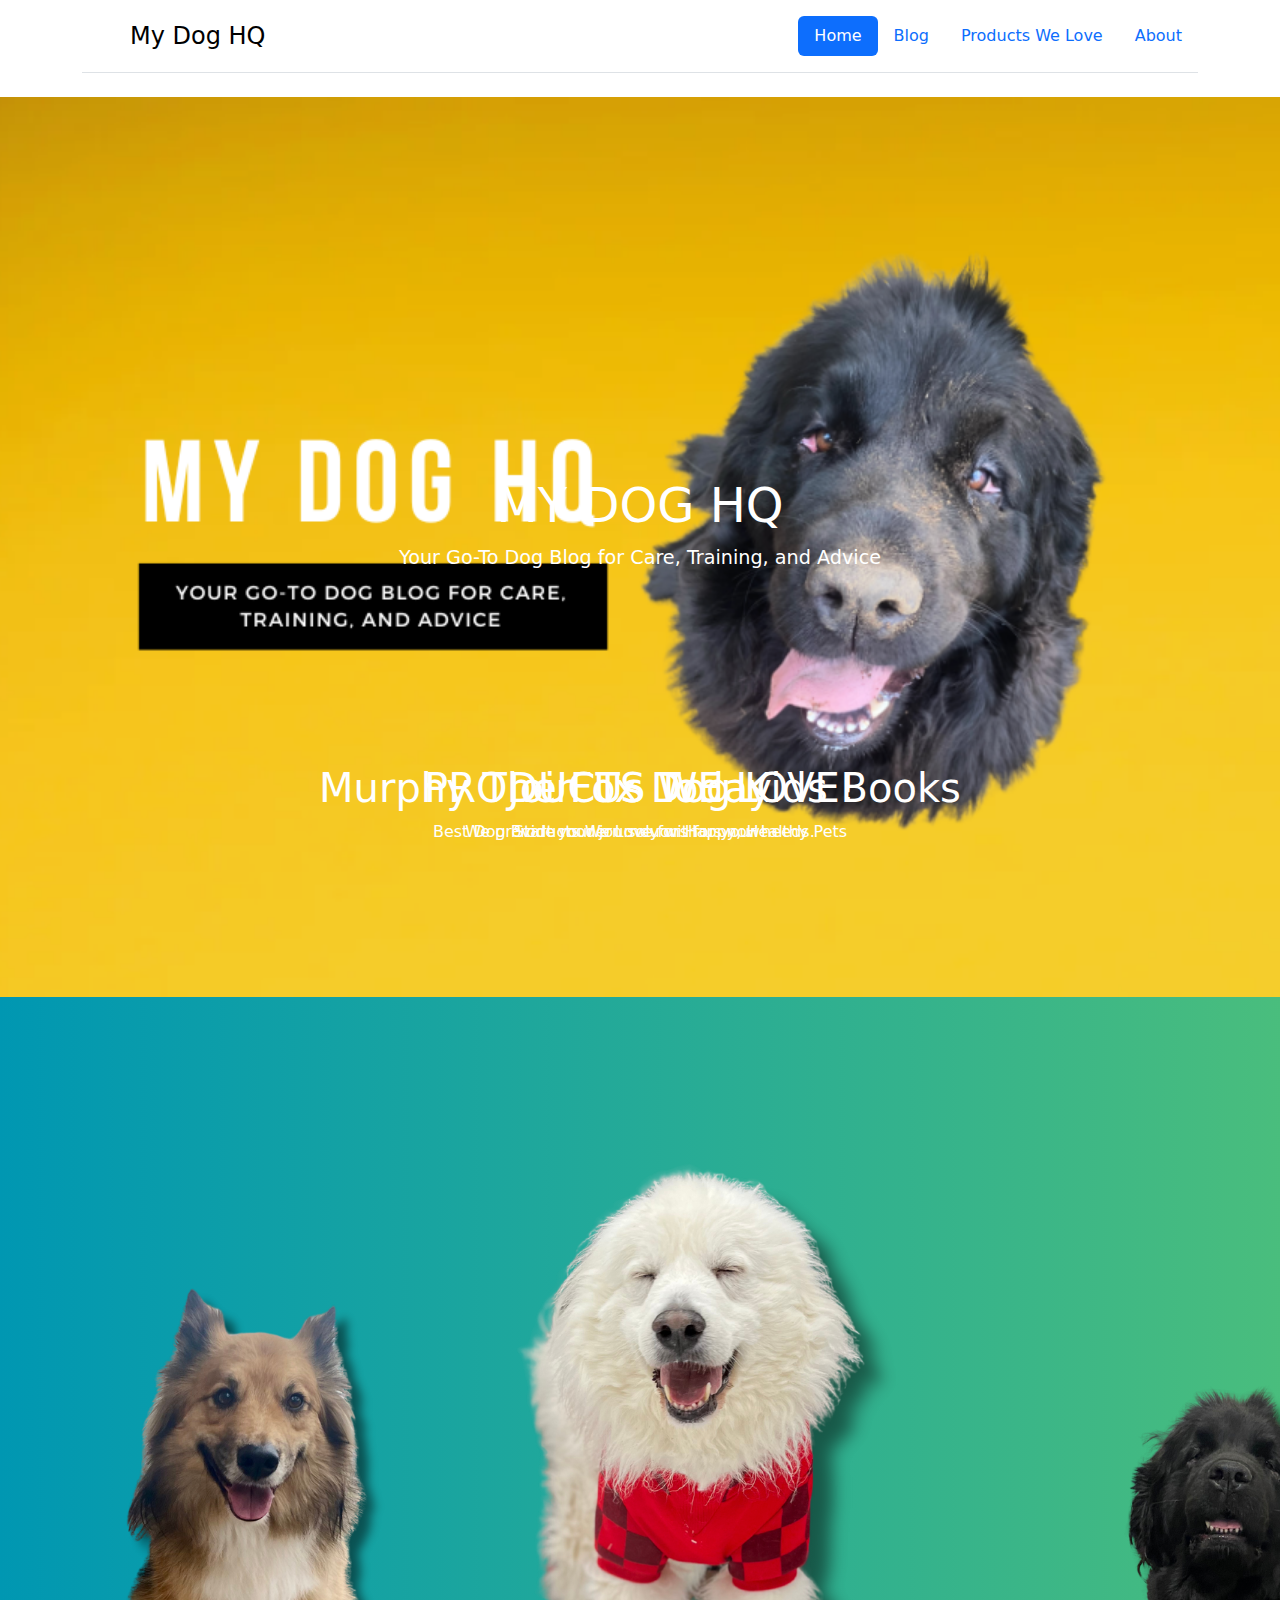
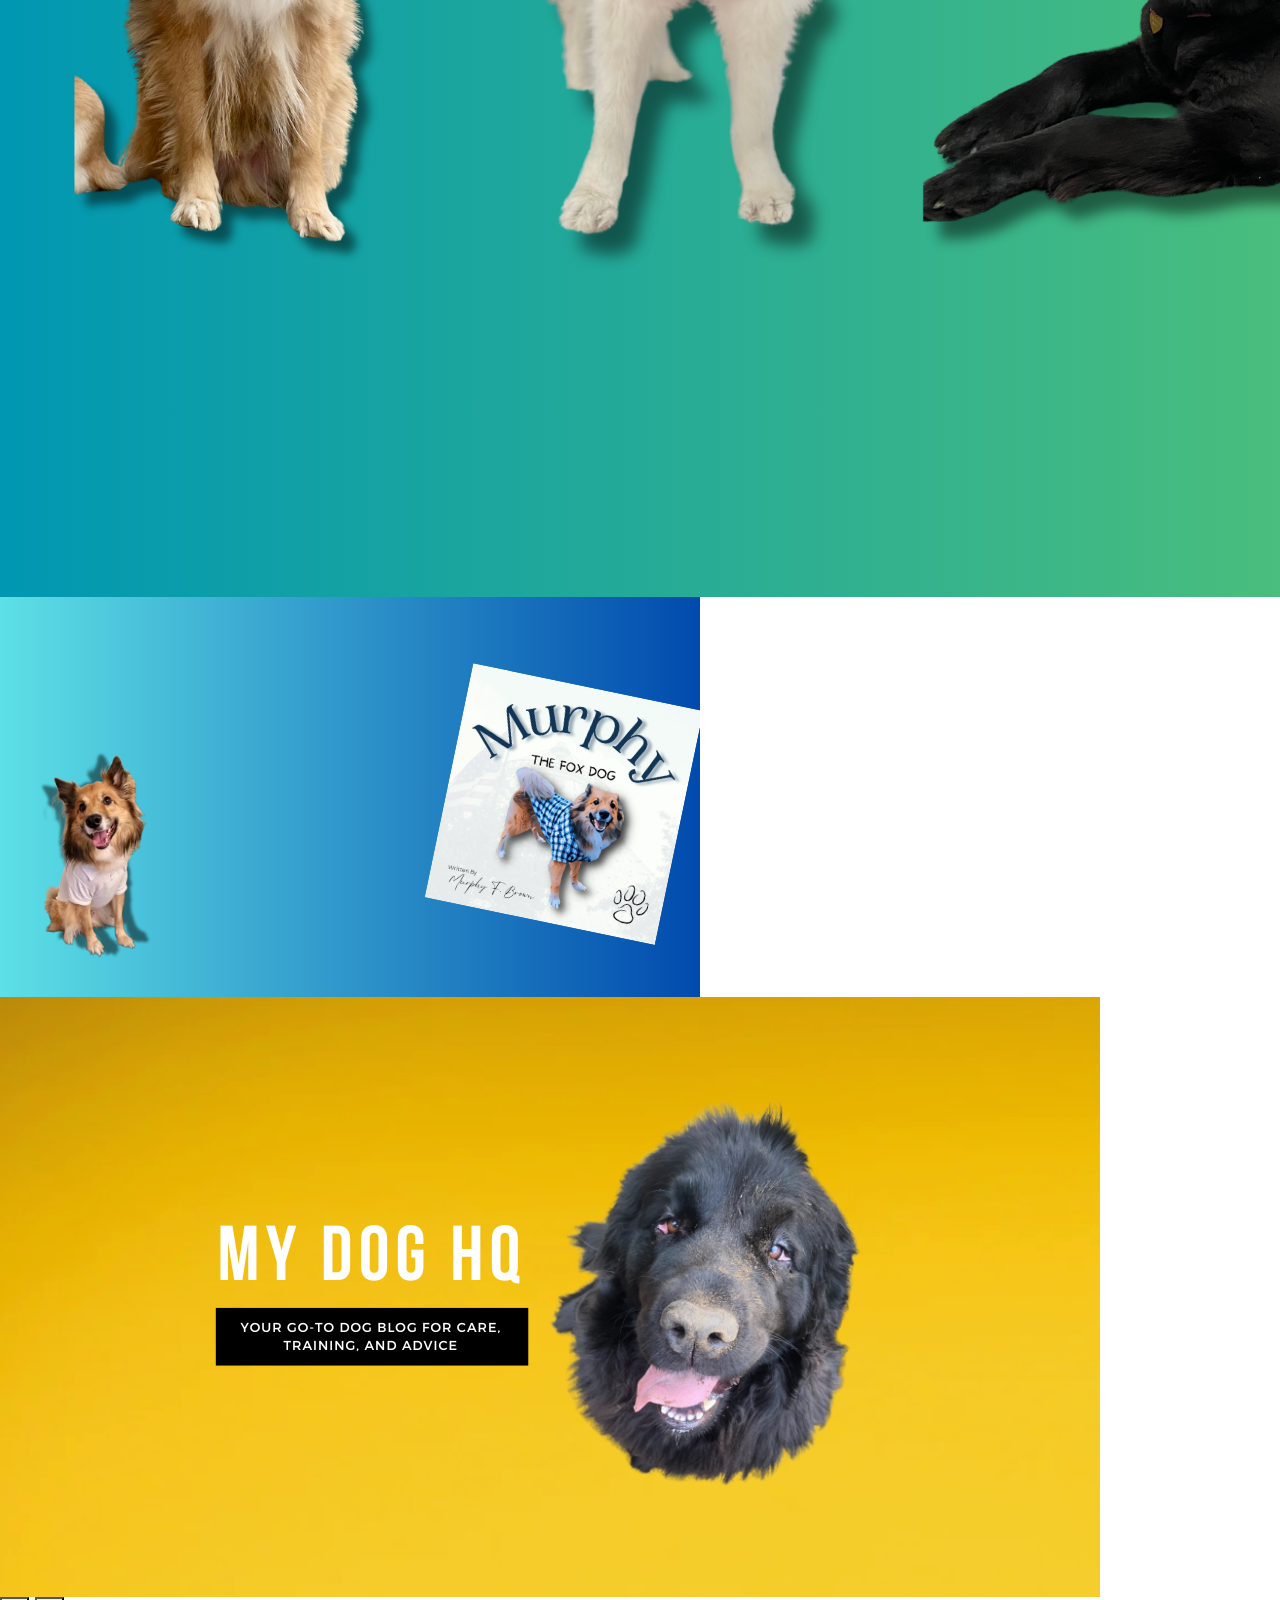
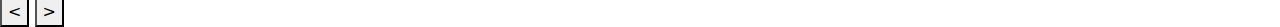
<file: index.html>
<!DOCTYPE html>
<html lang="en">

<head>
    <meta charset="UTF-8">
    <meta name="description" content="Discover the top-rated pergolas for your outdoor space. Explore and compair top brands of the best pergolas designed to enhance your backyard aesthetics and functionality.">
    <meta name="viewport" content="width=device-width, initial-scale=1.0, user-scalable=no">
    <title>My Dog HQ</title>
    <link href="https://cdn.jsdelivr.net/npm/bootstrap@5.3.3/dist/css/bootstrap.min.css" rel="stylesheet" integrity="sha384-QWTKZyjpPEjISv5WaRU9OFeRpok6YctnYmDr5pNlyT2bRjXh0JMhjY6hW+ALEwIH" crossorigin="anonymous">
    <script src="https://cdn.jsdelivr.net/npm/bootstrap@5.3.3/dist/js/bootstrap.bundle.min.js" integrity="sha384-YvpcrYf0tY3lHB60NNkmXc5s9fDVZLESaAA55NDzOxhy9GkcIdslK1eN7N6jIeHz" crossorigin="anonymous"></script>
    <link rel="stylesheet" href="./stylesheet.css">

    <link href="https://cdn.jsdelivr.net/npm/bootstrap@5.3.3/dist/css/bootstrap.min.css" rel="stylesheet" integrity="sha384-QWTKZyjpPEjISv5WaRU9OFeRpok6YctnYmDr5pNlyT2bRjXh0JMhjY6hW+ALEwIH" crossorigin="anonymous">
    <script src="https://cdn.jsdelivr.net/npm/bootstrap@5.3.3/dist/js/bootstrap.bundle.min.js" integrity="sha384-YvpcrYf0tY3lHB60NNkmXc5s9fDVZLESaAA55NDzOxhy9GkcIdslK1eN7N6jIeHz" crossorigin="anonymous"></script>

</head>


<header>
    <div class="container">
        <header class="d-flex flex-wrap justify-content-center py-3 mb-4 border-bottom">
          <a href="./index.html" class="d-flex align-items-center mb-3 mb-md-0 me-md-auto link-body-emphasis text-decoration-none">
            <svg class="bi me-2" width="40" height="32"><use img src="./images/Murphy Logo.png"></use></svg>
            <span class="fs-4">My Dog HQ</span>
          </a>
    
          <ul class="nav nav-pills">
            <li class="nav-item"><a href="#" class="nav-link active" aria-current="page">Home</a></li>
            <li class="nav-item"><a href="#" class="nav-link">Blog</a></li>
            <li class="nav-item"><a href="#" class="nav-link">Products We Love</a></li>
            <li class="nav-item"><a href="#" class="nav-link">About</a></li>
          </ul>
        </header>
      </div>
</header>


<body>

    <!--<p>My Dog HQ is undergoing maintenance. Thank you for your understanding. </p>-->


    <section class="hero">
      <div class="hero-content">
        <h1>MY DOG HQ</h1>
        <p>Your Go-To Dog Blog for Care, Training, and Advice</p>
        <a href="#about" class="btn"></a>
      </div>
    </section>
    

    <section>
      <section class="hero-carousel">
        <div class="carousel-container">
          <!-- Carousel Slides -->
          <div class="carousel-slide">
            <img src="./images/Products We Love 4.png" alt="Hero Image 1">
            <div class="carousel-caption">
              <h1>PRODUCTS WE LOVE!</h1>
              <p>Best Dog Products We Love for Happy, Healthy Pets</p>
            </div>
          </div>
          <div class="carousel-slide">
            <img src="./images/murphy book 4.png" alt="Hero Image 2">
            <div class="carousel-caption">
              <h1>Murphy The Fox Dog Kids Books</h1>
              <p>We provide modern soluons for your needs.</p>
            </div>
          </div>
          <div class="carousel-slide">
            <img src="./images/yello sam 3.png" alt="Hero Image 3">
            <div class="carousel-caption">
              <h1>Join Us Today</h1>
              <p>Start your journey with us now!</p>
            </div>
          </div>
        </div>
      
        <!-- Navigation Arrows -->
        <button class="carousel-prev">&lt;</button>
        <button class="carousel-next">&gt;</button>
      </section>
      

    </section>



    <script src="index.js"></script>
</body>
</file>
<file: stylesheet.css>
/* Global Styles */
body, html {
    margin: 0;
    padding: 0;
    font-family: 'Arial', sans-serif;
    box-sizing: border-box;
  }
  
  /* Hero Section */
  .hero {
    position: relative;
    height: 100vh;
    background: url('./images/yello\ sam\ 3.png') no-repeat center center/cover;
    display: flex;
    justify-content: center;
    align-items: center;
    text-align: center;
    color: #fff;
  }
  
  .hero::after {
    content: '';
    position: absolute;
    top: 0;
    left: 0;
    width: 100%;
    height: 100%;
    /*background: rgba(0, 0, 0, 0.5); /* Overlay for readability */
    z-index: 1;
  }
  
  .hero-content {
    position: relative;
    z-index: 2;
    max-width: 600px;
    padding: 20px;
  }
  
  .hero-content h1 {
    font-size: 3rem;
    margin-bottom: 10px;
  }
  
  .hero-content p {
    font-size: 1.2rem;
    margin-bottom: 20px;
  }
  
  .btn {
    display: inline-block;
    padding: 10px 20px;
    background: #ff6b6b;
    color: #fff;
    text-decoration: none;
    font-size: 1rem;
    border-radius: 5px;
    transition: background 0.3s ease;
  }
  
  .btn:hover {
    background: #ff4a4a;
  }
  
  @media (max-width: 768px) {
    .hero {
      background-position: center top; /* Adjust focal point for smaller screens */
    }
  
    .hero-content h1 {
      font-size: 2rem; /* Adjust text size */
    }
  
    .hero-content p {
      font-size: 1rem;
    }
  }
  
  /* Very small screens (mobile phones) */
  @media (max-width: 480px) {
    .hero {
      background-position: center top;
      height: 80vh; /* Slightly shorter hero for small devices */
    }
  
    .hero-content h1 {
      font-size: 1.8rem;
    }
  
    .hero-content p {
      font-size: 0.9rem;
    }
  
    .btn {
      font-size: 0.9rem;
      padding: 8px 16px;
    }
  }
</file>
